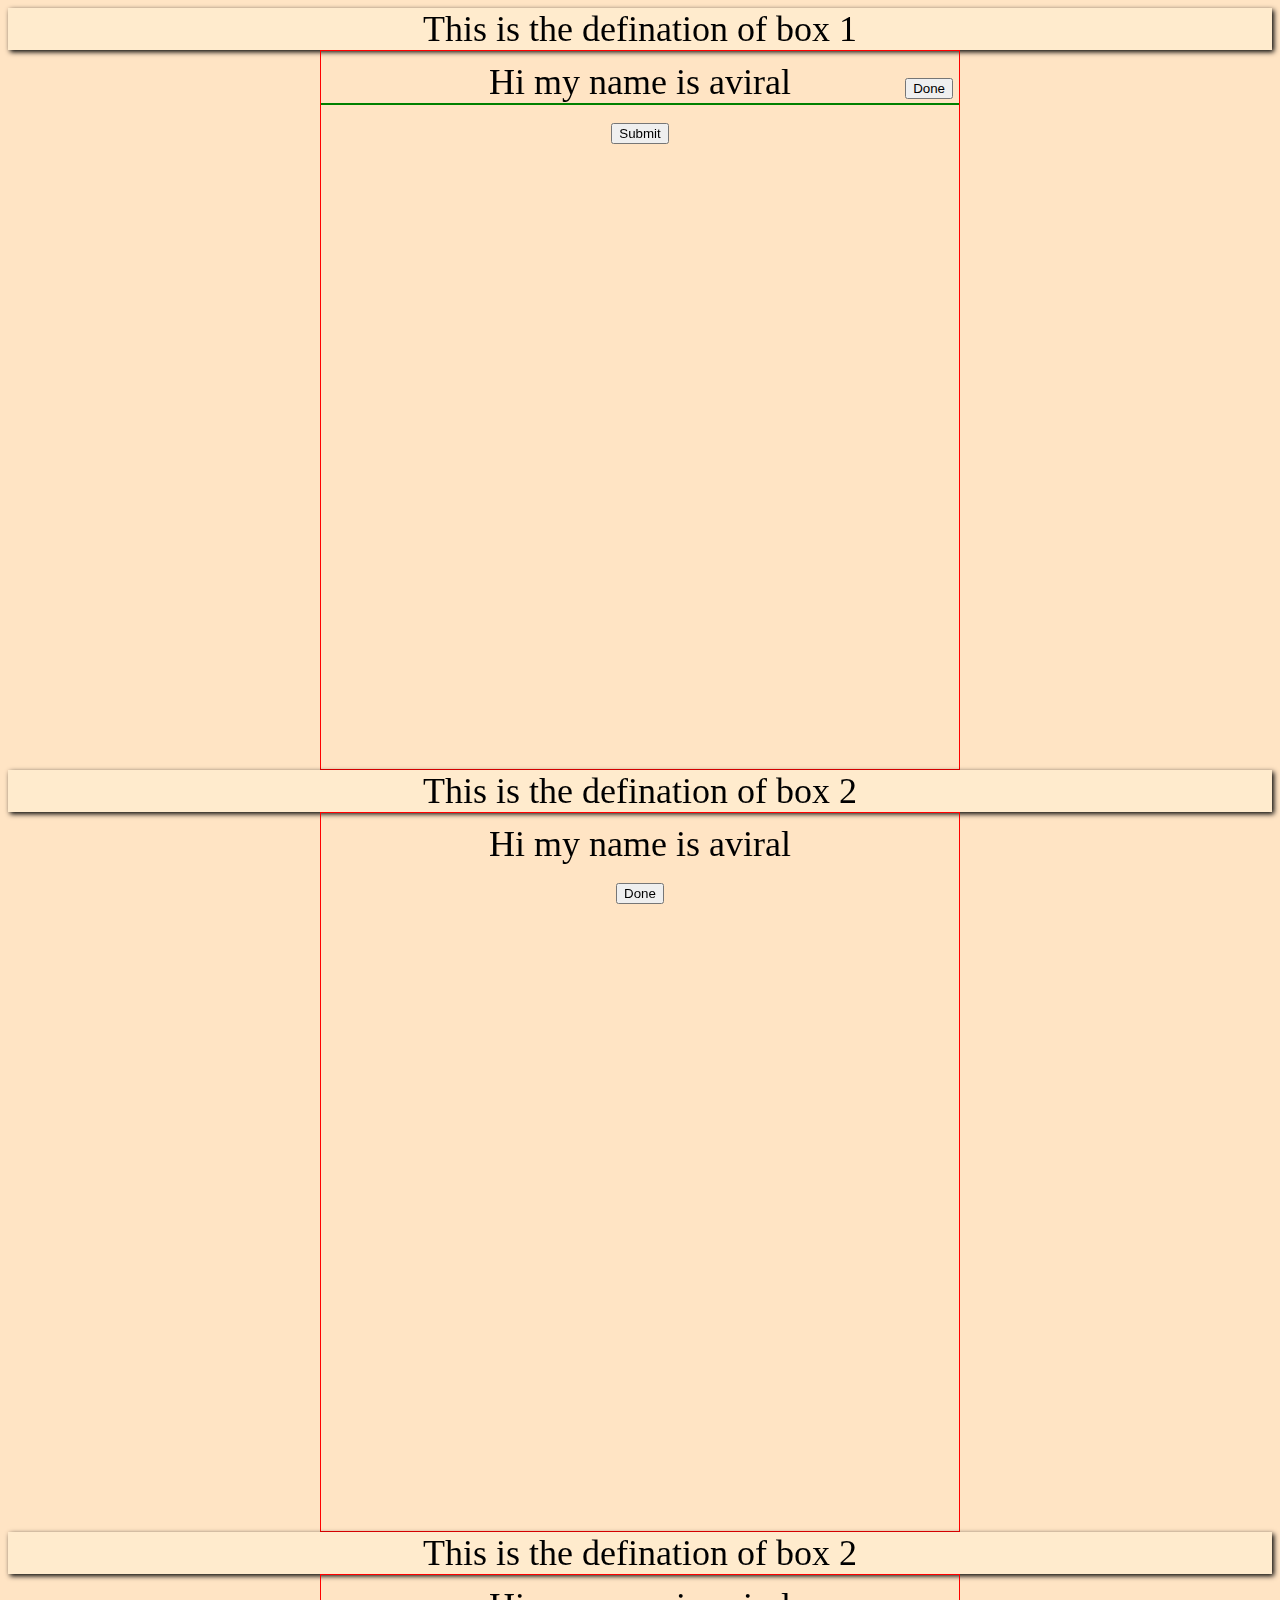
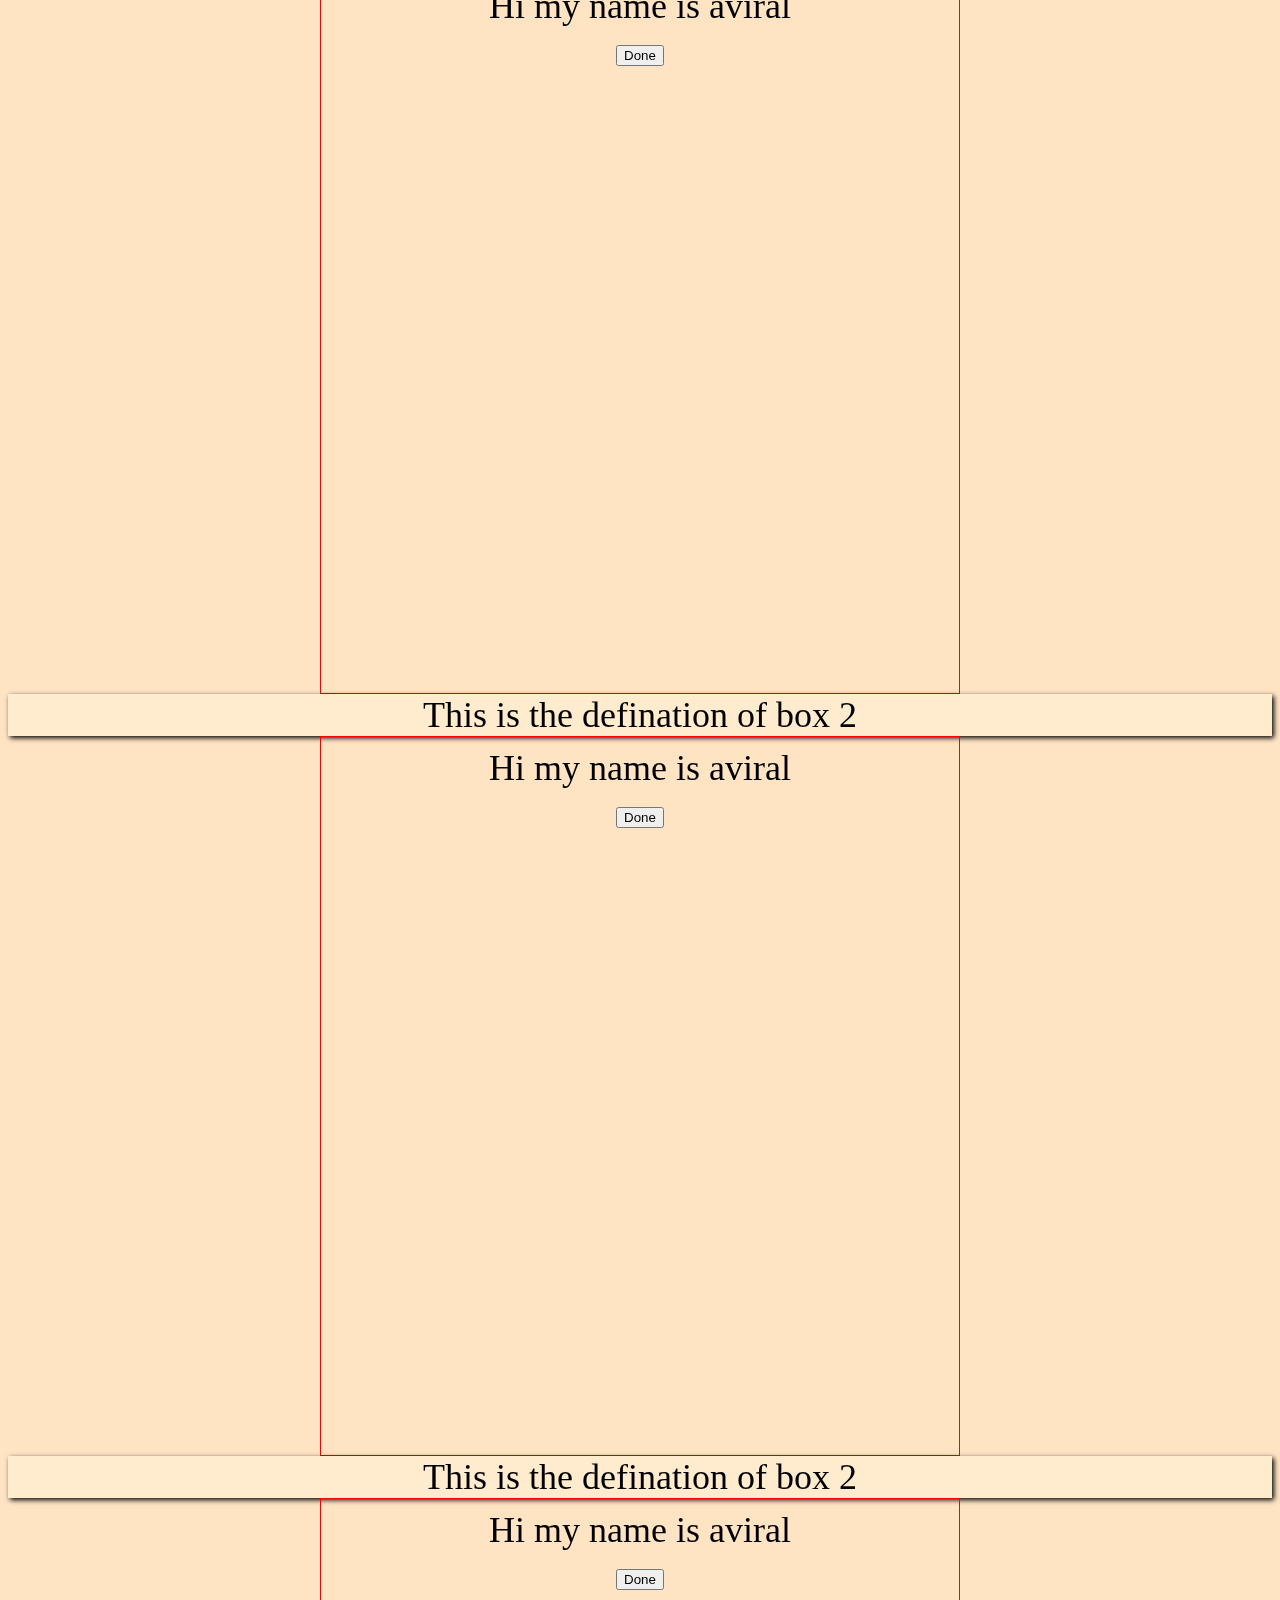
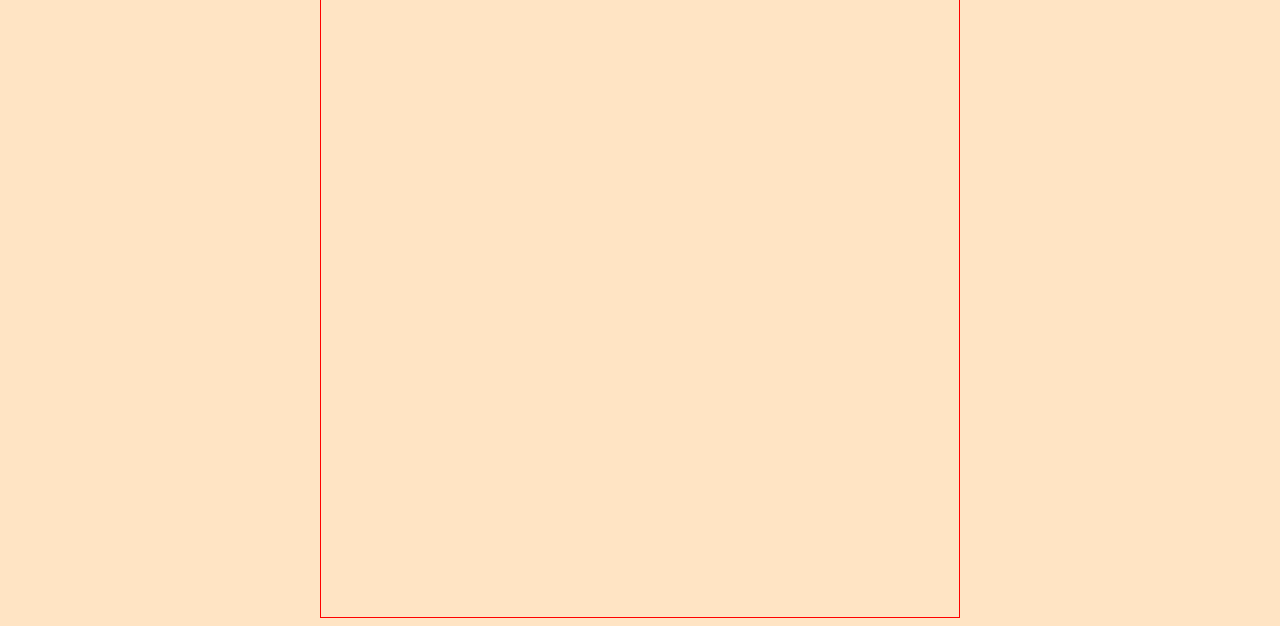
<file: index.html>
<!DOCTYPE html>
<html lang="en">
<head>
    <meta charset="UTF-8">
    <meta http-equiv="X-UA-Compatible" content="IE=edge">
    <meta name="viewport" content="width=device-width, initial-scale=1.0">
    <title>my website</title>
   
    <link rel="stylesheet" href="./index.css" />

</head>
<body>
    <!-- <div class="help">Help</div>
    <div  class="main1">Aviral</div>
    <div class="main2"> Arpit</div>
    <div class="main3"> Arpit</div> -->
    <!-- <h1>Aviral</h1>
    <span class="name">Srivastava</span> <span>- Newton school</span>
    <h3>Ganesh</h3> -->
    <!-- <div class="grand-parent">
        <div class="parent">
            <div class="child">
            </div>
        </div>
 </div> -->
    <div class="header">This is the defination of box 1</div>
    <div class="main">
       <div class="heading">Hi my name is aviral</div>
        <div class="sticky"><button class="btn1">Done</button></div>
        <button class="btn3">Submit</button>

    </div>
    <div class="header">This is the defination of box 2</div>
     <div class="main">
        <div class="heading">Hi my name is aviral</div>
        <button class=" btn2">Done</button>
     </div>
     <div class="header">This is the defination of box 2</div>
     <div class="main">
        <div class="heading">Hi my name is aviral</div>
         <button class="btn2">Done</button>
     </div>
     <div class="header">This is the defination of box 2</div>
     <div class="main">
        <div class="heading">Hi my name is aviral</div>
         <button class="btn2">Done</button>
     </div>
     <div class="header">This is the defination of box 2</div>
     <div class="main">
        <div class="heading">Hi my name is aviral</div>
         <button class="btn2">Done</button>
     </div>



</body>
</html>
</file>
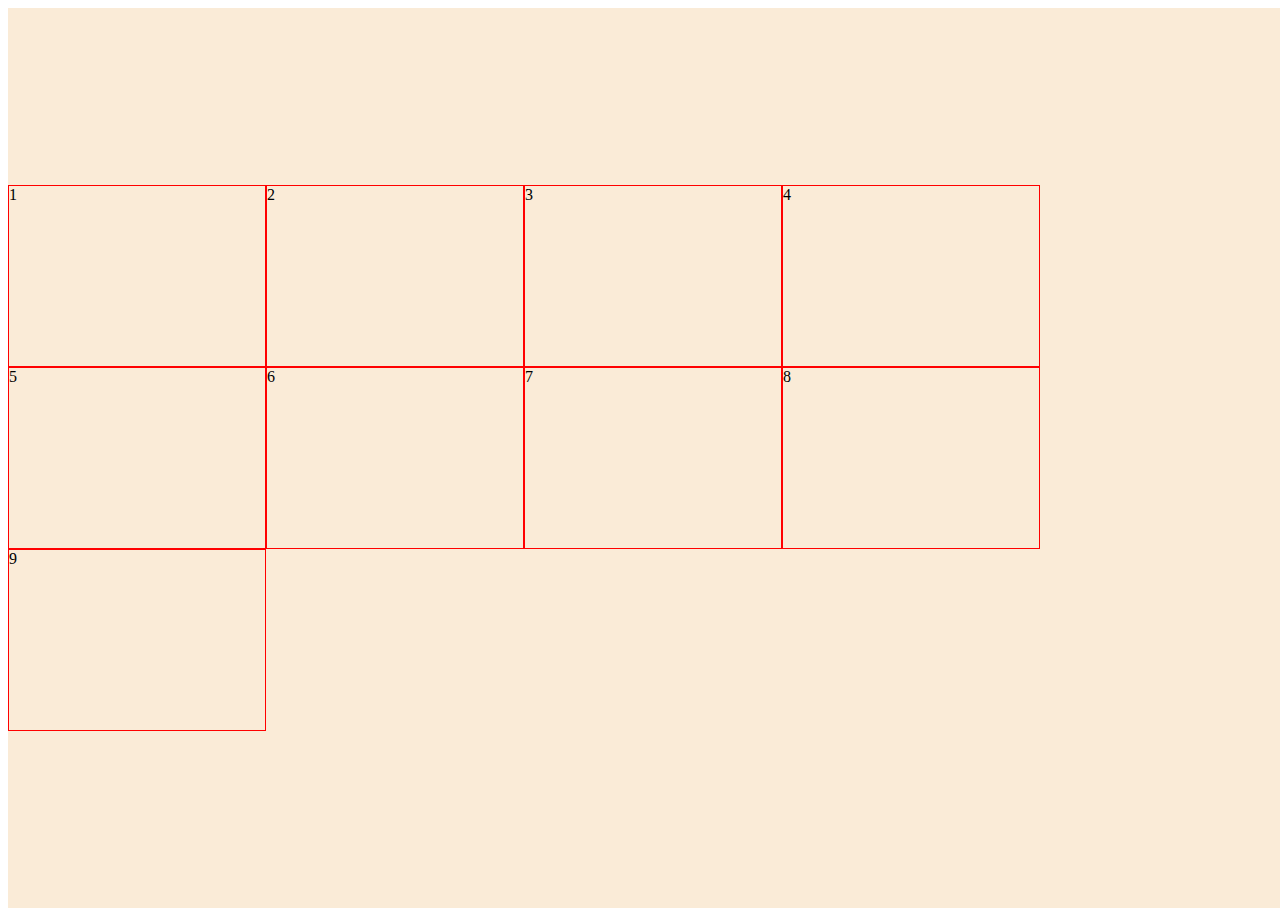
<file: index2.html>
<!DOCTYPE html>
<html lang="en">
<head>
    <meta charset="UTF-8">
    <meta http-equiv="X-UA-Compatible" content="IE=edge">
    <meta name="viewport" content="width=device-width, initial-scale=1.0">
    <title>my website</title>
   
    <link rel="stylesheet" href="./index1.css" />

</head>
<body>
    <div class="container">
        <!-- <div>   
            <div>1</div>
            <div>2</div>
            <div>3</div>
        </div>
        <div>   
            <div>4</div>
            <div>5</div>
            <div>6</div>
        </div>
        <div>   
            <div>7</div>
            <div>8</div>
            <div>9</div>
        </div> -->
        <div>1</div>
        <div>2</div>
        <div>3</div>
        <div>4</div>
        <div>5</div>
        <div>6</div>
        <div>7</div>
        <div>8</div>
        <div>9</div>
    </div>

</body>
</html>
</file>
<file: index.css>
/* h1 {
    color: green
} */

/* td {
    text-align: center;
} */

/* selector {
    font-size: 12px;
    color: burlywood;
    font-weight: bold
} */

/* //TAG NAME */

/* //in the end */
/* selector {
    font-size: 14px;
    color: burlywood;
    font-weight: bold
} */

/* h1 {
    color: burlywood;
    border: 1px solid red;
    font-size: 18px;
} */

/* //Class-selector */
/* .header {
    color: burlywood;
    border: 1px solid red;
    font-size: 18px;
}

.btn {
    padding: 10px;
    color: white
}

.btn-primary {background-color: aqua;}
.btn-secondary {background-color: blue;}
.btn-default {background-color: brown;} */

/* //Id-selector */
/* #header1 {
    color: burlywood;
    border: 1px solid red;
    font-size: 18px;
} */

/* //CSS SPECIFICITY */
/* 
ID === 10
CLASS === 5
TAGS === 1 */

/* h1 {
    color: burlywood;
}

.main {
    color: blueviolet;
    font-size: 16px;
} 

#main-header {
    color: brown;
}

h1 {
    color: green;
    font-size: 18px;
}

.main {
    color: aqua;
}  */
/* 
p {
    font-size: 18px;
    font-weight: bold;
    color: chartreuse
}
//descendant selector
div .span1 .para-in {
    border :1px solid red
} */

/* //child selector
//adjacant sibling selector
// general sibling selector */

/* // psudo classes and psudo  elements */

/* h1[title*="main"] {
    color: bisque
}
.main {

} */
/* h1 {
    color: aliceblue;
    font-weight: bold;
    background-color: brown;
} */

/* h1:hover {
    font-size: 24px;
    color: aquamarine;
    font-weight: normal;
    background-color: black;
} */
/* p:hover {
    color: aquamarine;
    background-color: black;
}
input:focus-visible {
    border: 1px solid wheat;
} */


/* //psudo elemets */
/* p {
    color:blueviolet;
    font-family: 'Trebuchet MS', 'Lucida Sans Unicode', 'Lucida Grande', 'Lucida Sans', Arial, sans-serif;
} */

/* p span.first-letter {
    color: black;
    font-size: 24px;
} */

/* p::first-letter {
    color: black;
    font-size: 24px;
}

p::selection {
    background-color: black;
    color: yellow
}

p::after {
    content: 'Hi this is aviral'
}

p::before {
    content: url(./image/Mickey-Mouse.jpeg);
    transform: scale(.5);
} */

/* .main1 {
    height: 60vh;
    width: 100vw;
    border: 1px solid red;
} */
/* .main2 {
    height: 150px;
    width: 150px;
    border: 5px solid blue;
}

.main3 {
    width: 150px;
    height: 150px;
    border: 5px solid green;
    padding: 5px;
    margin: 20px;
} */

* {
    margin: 0px;
    box-sizing: border-box;
}

body {
    font-size: 36px;
    margin: 8px;
    background-color: bisque;
    text-align: center;
}

.help {
    display: flex;
    align-items: center;
    justify-content: center;
    height: 250px;
    width: 250px;
    background-color: greenyellow;
    position: fixed;
    /* bottom: 50px; */
    /* right: 50px ; */
    left: 10px;
    top: 50%;
}
.main1, .main2, .main3 {
    font-size: 18px;
    height: 300px;
    width: 300px;
    margin-bottom: 5px;
    border: 5px solid red;
    border-radius: 0px 15px 0px 0px;
    padding: 20px;
    /* animation-name: boxAnimation;
    animation-duration: 2s;
    animation-iteration-count: infinite; */
}

.header {
    width: 100%;
    background-color: blanchedalmond;
    box-shadow: 2px 2px 5px black;
    position: sticky;
    top: -5px;
}

.sticky {
    border: 1px solid red;
    border: 1px solid green;
    position: sticky;
    top: 1px;
}
.main {
    /* position: relative;
    left: 10px; */
    height: 80vh;
    width: 50vw;
    border: 1px solid red;
    margin: 0 auto;
    text-align: center;
    position: relative;
}

/* 
.grand-parent {
    display: flex;
    justify-content: center;
    align-items: center;
    height: 50vh;
    width: 50vw;
    background-color: blue;
    position: relative;
}

.parent {
    display: flex;
    justify-content: center;
    align-items: center;
    height: 25vh;
    width: 25vw;
    background-color: red;
    position: absolute;
    right: 20%;
    top: 0px;

}

.child {
    position: absolute;
    left: 0px;
    bottom: 0px;
    height: 12.5vh;
    width: 12.5vw;
    background-color: yellow;
} */

.main .heading {
    margin-top: 10px;
}

/* .name {
    position: relative;
    top: -70px;
    left: 200px;
} */


/* .btn1 {
    position: relative;
    /* top: 300px;
    left: 80px; */
    /* bottom: 10px;
} */

/* .btn2 {
    position: relative;
    right: 50px;
} */

/* .btn1 { 
    position: absolute;
    left: 50px;
} */

.btn1 {
    position: absolute;
    bottom: 5px;
    right: 5px;
}


/* @keyframes boxAnimation {
  0% { box-shadow: 10px 10px black; }
  25% {box-shadow: 10px 10px darkgray;}
  50% {box-shadow: 10px 10px white; }
  75% {box-shadow: 10px 10px darkgray;}
  100% {box-shadow: 10px 10px black; }
} */


/* // width = content
// total = content + padding + border + margin

// width = content + padding + border == total  */

/* //4 types of positions in css */

/* 1. static
2. fixed
3. relative
4. absolute
5. sticky */
/* @media only screen and (max-width: 425px) {
    .btn1 {
        display: none;
    }
}

@media only screen and (min-width: 992px) {
    body {
        background-color: green
    }
} */
</file>
<file: index1.css>
/* .main1, .main2, .main3 {
    font-size: 18px;
    height: 300px;
    width: 20%;
    margin-bottom: 5px;
    border: 1px solid red;
    border-radius: 0px 15px 0px 0px;
    display: inline-block;
} */

.container {
    height: 100vh;
    width: 100vw;
    background-color: antiquewhite;
    display: flex;
    flex-direction: row;
    flex-wrap: wrap;
    align-content: center;
}

.container > div {
    border: 1px solid red;
    width: 20%;
    height: 20%;
}
/* 
.main {
    height: 100%;
    width: 60%;
    border: 1px solid red;
}
.sidebar {
    width: 40%;
    height: 100%;
    border: 1px solid blue;
}
.main1 {
    background-color: yellow;
    font-size: 18px;
    height: 10%;
    margin-bottom: 5px;
    border: 1px solid red;
    border-radius: 0px 15px 0px 0px;
    flex-grow: 1
}

/* .vaishali {
    flex-grow: 1
}
 */

.vipul {
    flex-grow: 10000
} */
</file>
